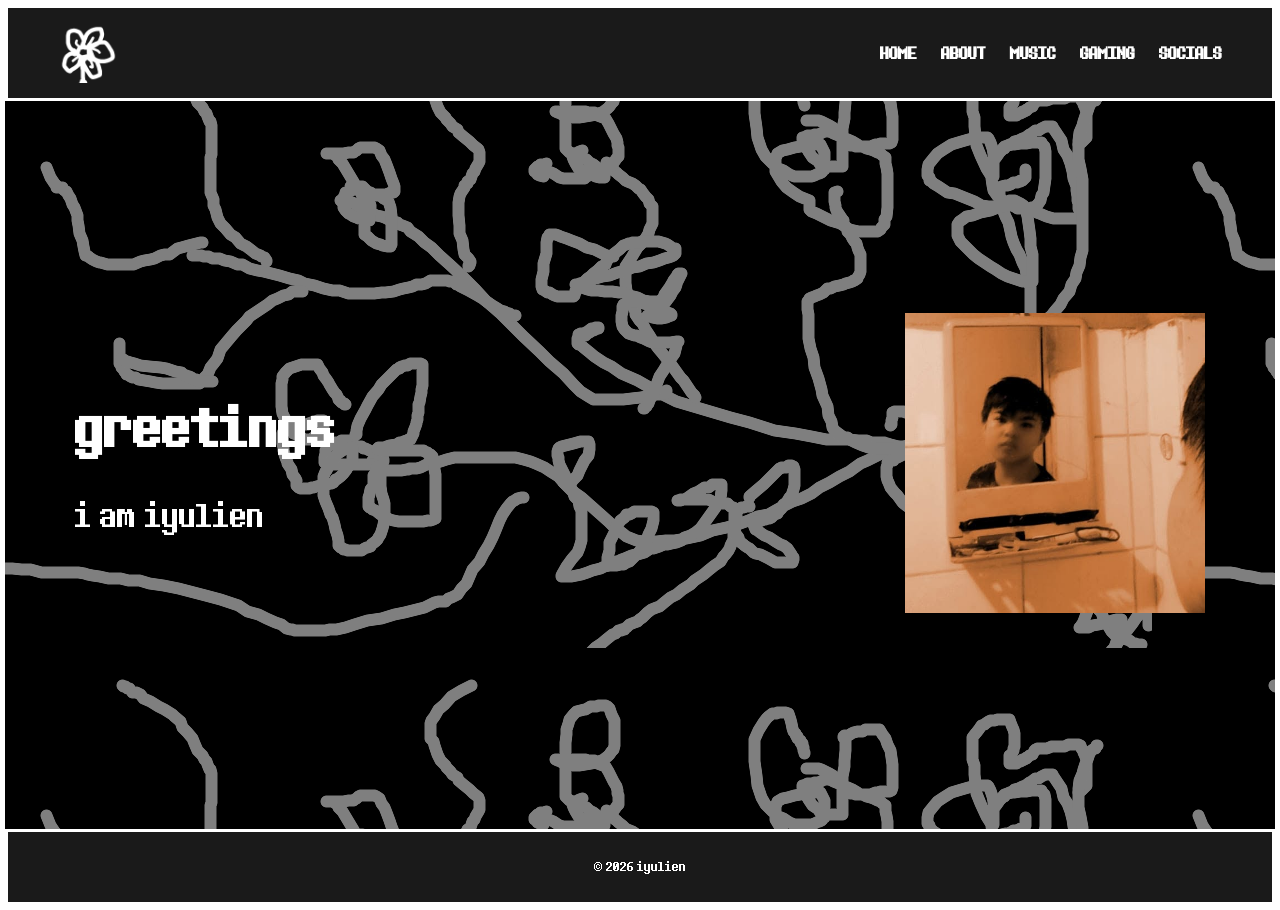
<file: index.html>
<!DOCTYPE html>
<html lang="en">
<head>
    <meta charset="UTF-8">
    <title>iyulien</title>
    <link rel="stylesheet" href="style.css">
    <link rel="icon" type="image/png" href="assets\icon\icon.png">

</head>
<body>

<header>
    
      <div class="logo">
        <a href="index.html">
            <img src="assets\icon\icon.png" alt="iyulien">
        </a>
    </div>


    <nav>
        <a href="index.html">HOME</a>
        <a href="about.html">ABOUT</a>
        <a href="music.html">MUSIC</a>
        <a href="gaming.html">GAMING</a>
        <a href="contact.html">SOCIALS</a>
    </nav>
</header>


 <main>
    <div class="text">
        <h1>greetings</h1>
        <p>i am iyulien</p>
    </div>

    <div class="image">
        <img src="assets/homepicture.jpg" alt="Me">
    </div>
</main>


<footer>
    <p style= "font-size: 12px;">© 2026 iyulien</p>
</footer>

</body>
</html>
</file>
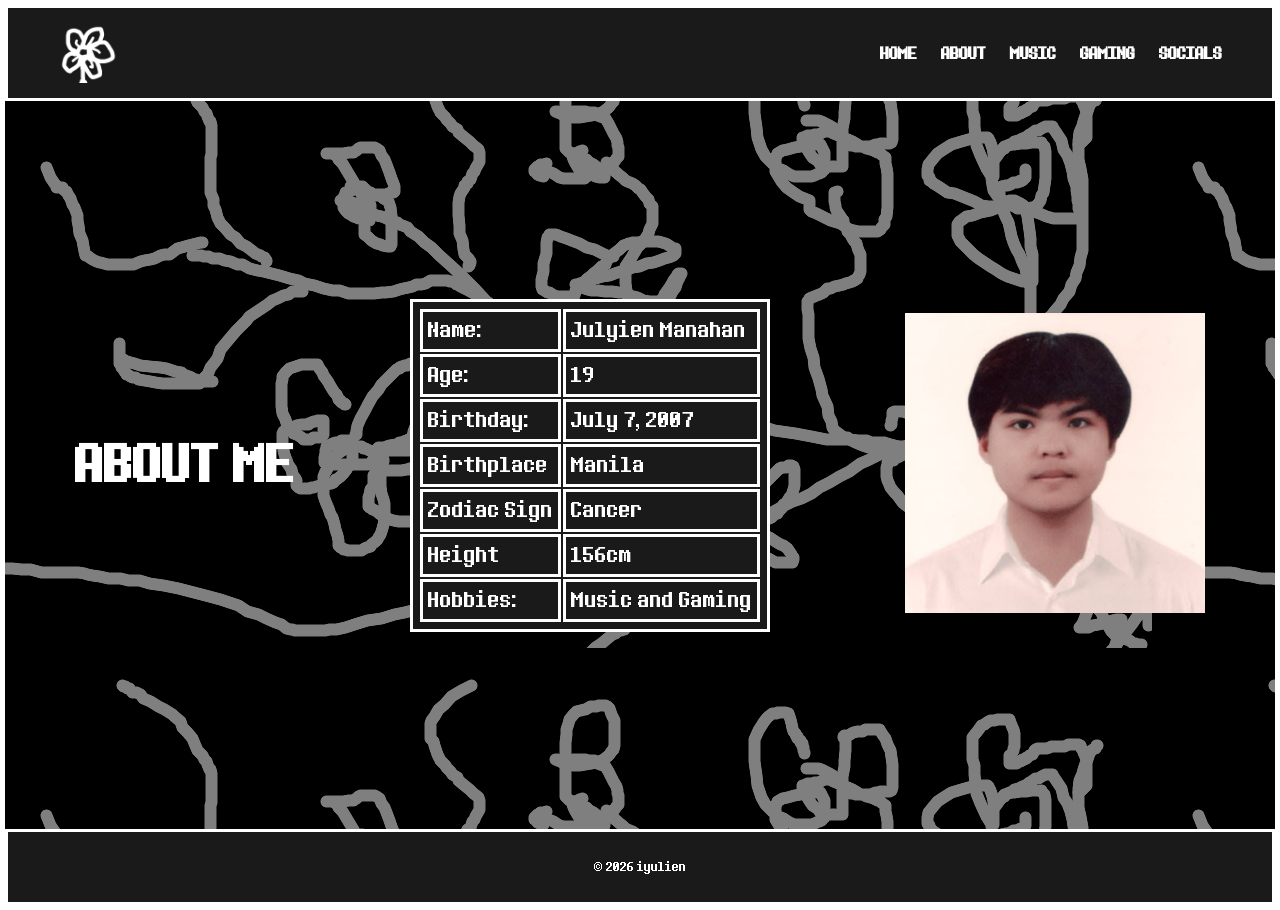
<file: about.html>
<!DOCTYPE html>
<html lang="en">
<head>
    <meta charset="UTF-8">
    <title>iyulien</title>
    <link rel="stylesheet" href="style.css">
    <link rel="icon" type="image/png" href="assets\icon\icon.png">

</head>
<body>

<header>
    
      <div class="logo">
        <a href="index.html">
            <img src="assets\icon\icon.png" alt="iyulien">
        </a>
    </div>


    <nav>
        <a href="index.html">HOME</a>
        <a href="about.html">ABOUT</a>
        <a href="music.html">MUSIC</a>
        <a href="gaming.html">GAMING</a>
        <a href="contact.html">SOCIALS</a>
    </nav>
</header>


 <main>
    
    <h1 style="align: center;"> ABOUT ME </h1>
    <table>
        <tr>
            <td>Name:</td>
            <td>Julyien Manahan</td>
        </tr>
        <tr>
            <td>Age:</td>
            <td>19</td>
        </tr>
        <tr>
            <td>Birthday:</td>
            <td>July 7, 2007</td>
        </tr>
        <tr>
            <td>Birthplace</td>
            <td>Manila</td>
        </tr>
        <tr>
            <td>Zodiac Sign</td>
            <td>Cancer</td>
        </tr>
        <tr>
            <td>Height</td>
            <td>156cm</td>
        </tr>
        <tr>
            <td>Hobbies: </td>
            <td>Music and Gaming</td>
        </tr>
    </table>
    <div class="image">
        <img src="assets/about.jpg" alt="Me">
    </div>
</main>


<footer>
    <p style= "font-size: 12px;">© 2026 iyulien</p>
</footer>

</body>
</html>
</file>
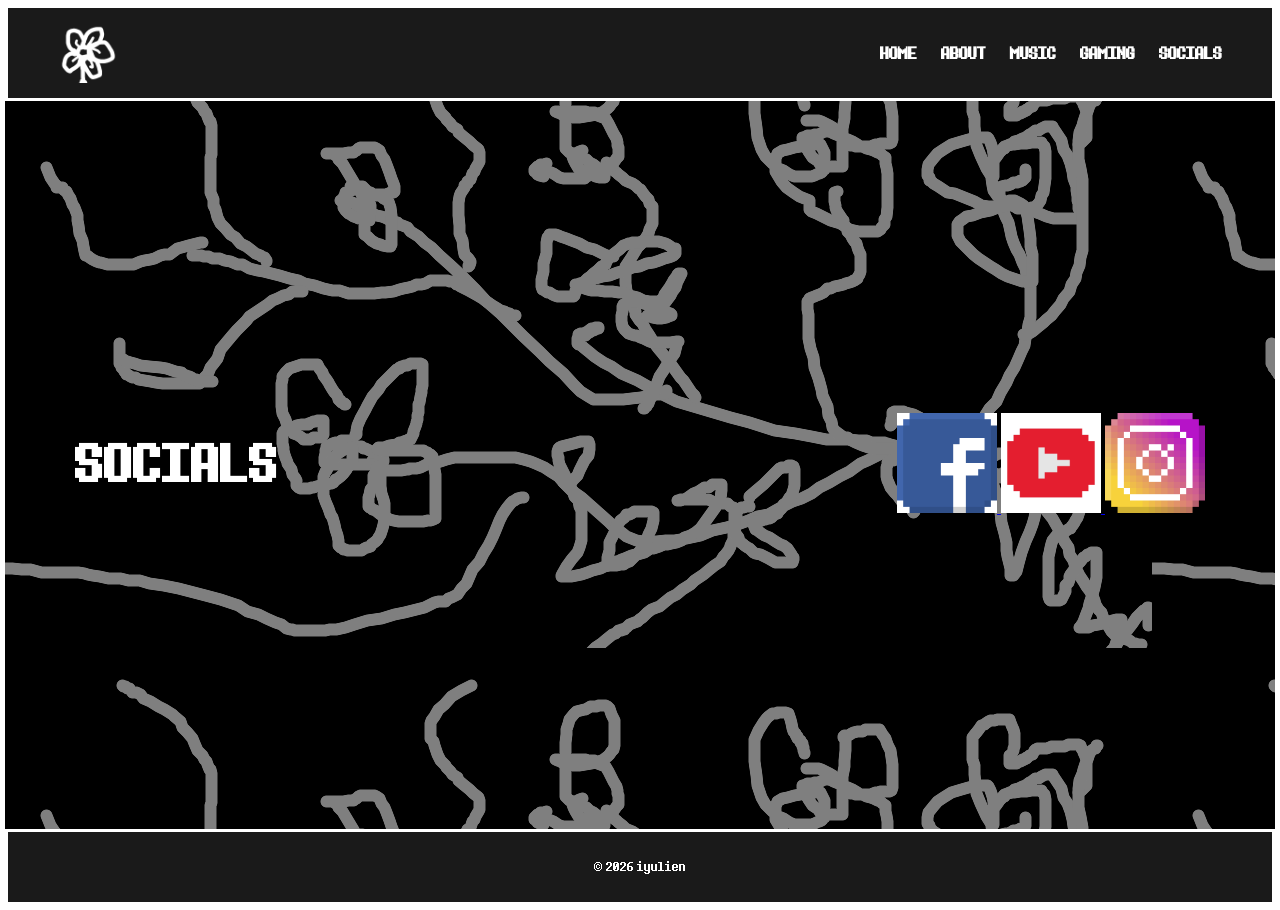
<file: contact.html>
<!DOCTYPE html>
<html lang="en">
<head>
    <meta charset="UTF-8">
    <title>iyulien</title>
    <link rel="stylesheet" href="style.css">
    <link rel="icon" type="image/png" href="assets\icon\icon.png">

</head>
<body>

<header>
    
      <div class="logo">
        <a href="index.html">
            <img src="assets\icon\icon.png" alt="iyulien">
        </a>
    </div>


    <nav>
        <a href="index.html">HOME</a>
        <a href="about.html">ABOUT</a>
        <a href="music.html">MUSIC</a>
        <a href="gaming.html">GAMING</a>
        <a href="contact.html">SOCIALS</a>
    </nav>
</header>


 <main>
    
        <h1>SOCIALS</h1>
        <div class="socials">
        <a href="https://www.facebook.com/profile.php?id=61566605287484">
            <img src="assets\icon\facebook.jpg" alt="Facebook">
        <a href="https://www.youtube.com/@iyulien707/videos">
            <img src="assets\icon\youtube.jpg" alt="YouTube">
        <a href="https://www.instagram.com/iyulien707/">
            <img src="assets\icon\instagram.webp" alt="Instagram">
        </a>
    </div>
 
</main>


<footer>
    <p style= "font-size: 12px;">© 2026 iyulien</p>
</footer>

</body>
</html>
</file>
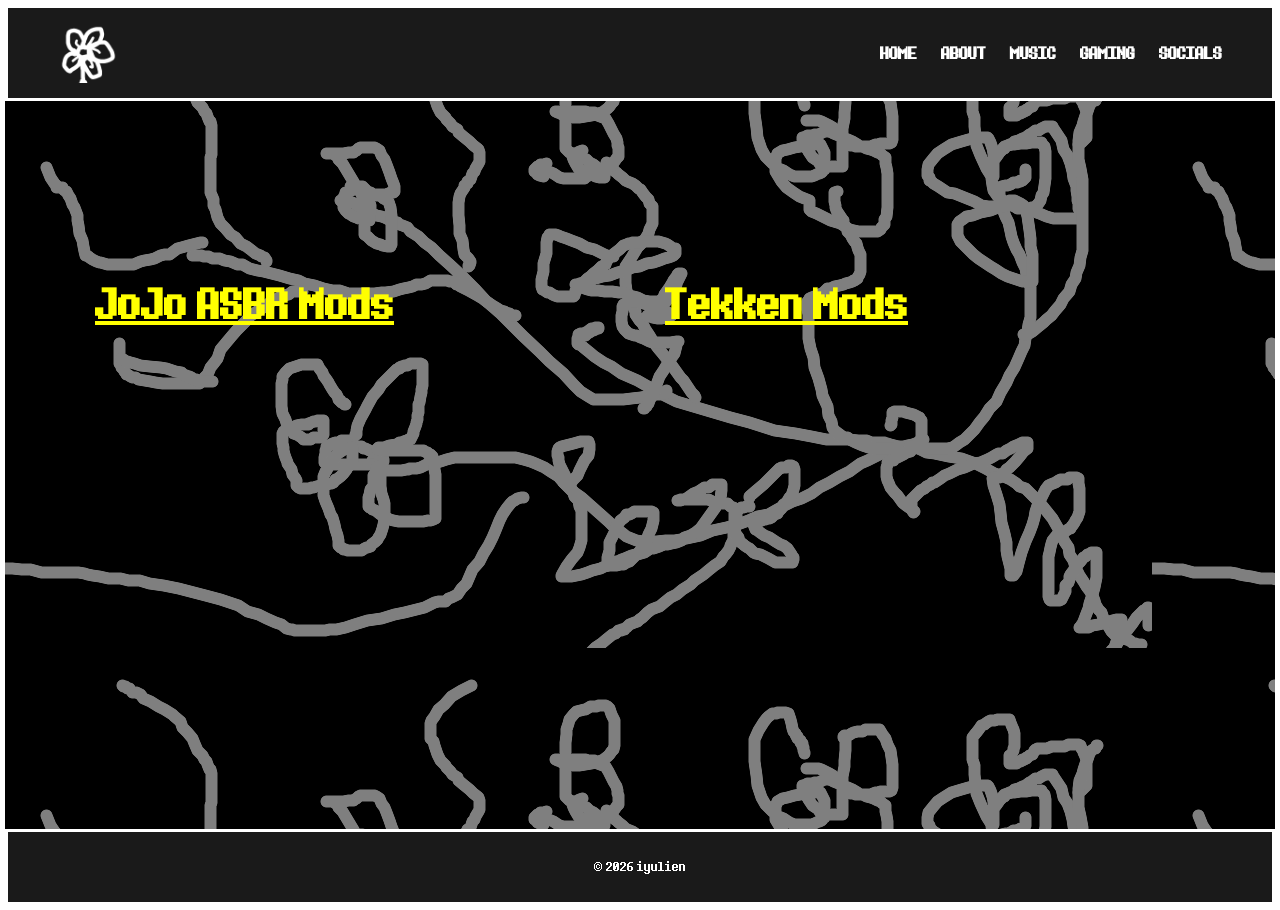
<file: gaming.html>
<!DOCTYPE html>
<html lang="en">
<head>
    <meta charset="UTF-8">
    <title>iyulien</title>
    <link rel="stylesheet" href="style.css">
    <link rel="icon" type="image/png" href="assets\icon\icon.png">

</head>
<body>

<header>
    
      <div class="logo">
        <a href="index.html">
            <img src="assets\icon\icon.png" alt="iyulien">
        </a>
    </div>


     <nav>
        <a href="index.html">HOME</a>
        <a href="about.html">ABOUT</a>
        <a href="music.html">MUSIC</a>
        <a href="gaming.html">GAMING</a>
        <a href="contact.html">SOCIALS</a>
    </nav>
</header>


 <main>
        
        <div class="mods">
            <a href="https://www.nexusmods.com/profile/iyulien/mods?gameId=4767">JoJo ASBR Mods</a>
        <iframe width="560" height="315" src="https://www.youtube.com/embed/PKjhhBMZ3P8?si=nbR9SsIjv-_YIzK_" title="YouTube video player" frameborder="0" allow="accelerometer; autoplay; clipboard-write; encrypted-media; gyroscope; picture-in-picture; web-share" referrerpolicy="strict-origin-when-cross-origin" allowfullscreen></iframe>
    </div>
     
          <div class="mods">
        <a href="https://tekkenmods.com/user/78/iyulien">Tekken Mods</a>
        <iframe width="560" height="315" src="https://www.youtube.com/embed/swHLM-gV1AI?si=5ro4KkXIJyQPqYMk" title="YouTube video player" frameborder="0" allow="accelerometer; autoplay; clipboard-write; encrypted-media; gyroscope; picture-in-picture; web-share" referrerpolicy="strict-origin-when-cross-origin" allowfullscreen></iframe>
    </div>
</main>


<footer>
    <p style= "font-size: 12px;">© 2026 iyulien</p>
</footer>

</body>
</html>
</file>
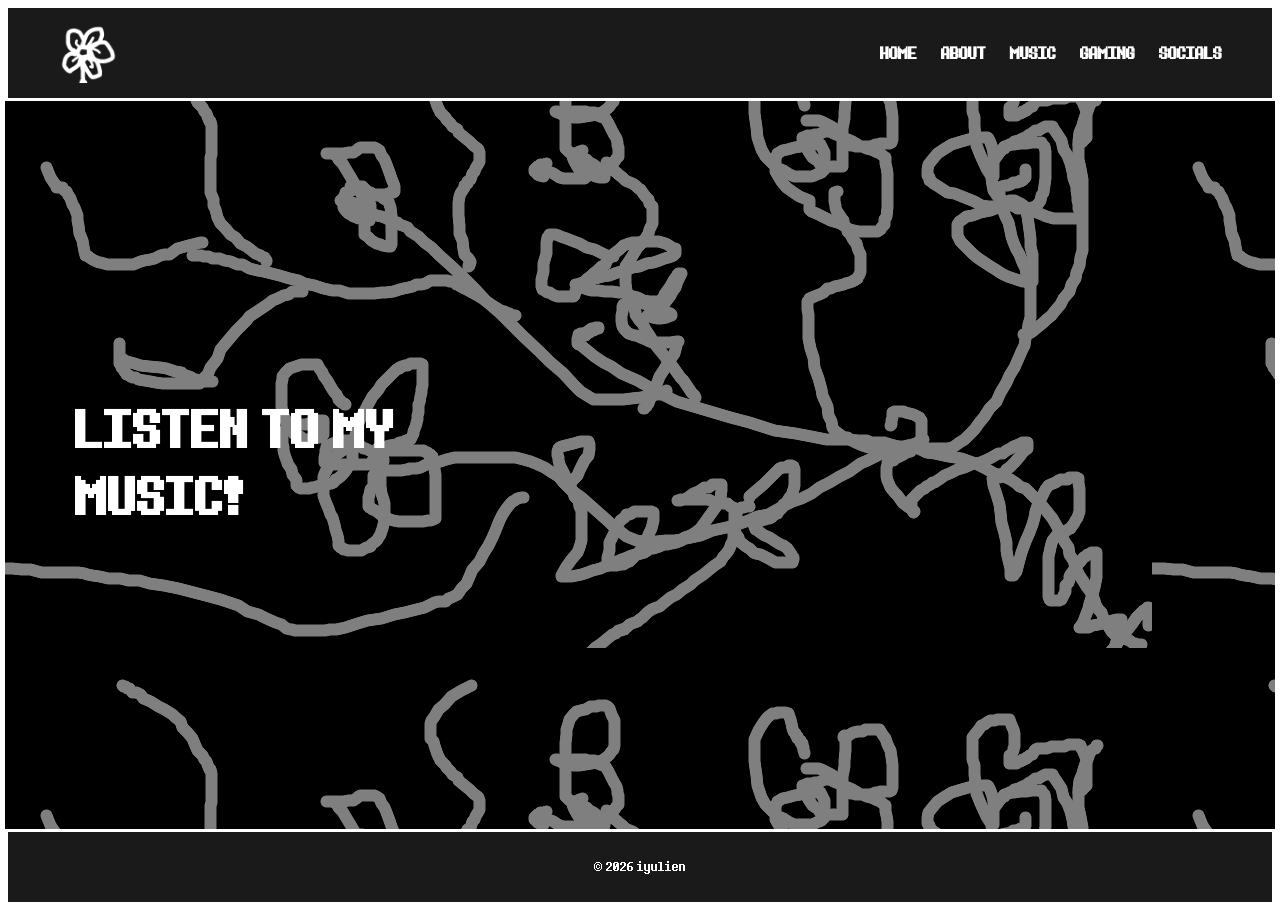
<file: music.html>
<!DOCTYPE html>
<html lang="en">
<head>
    <meta charset="UTF-8">
    <title>iyulien</title>
    <link rel="stylesheet" href="style.css">
    <link rel="icon" type="image/png" href="assets\icon\icon.png">

</head>
<body>

<header>
    
      <div class="logo">
        <a href="index.html">
            <img src="assets\icon\icon.png" alt="iyulien">
        </a>
    </div>


    <nav>
        <a href="index.html">HOME</a>
        <a href="about.html">ABOUT</a>
        <a href="music.html">MUSIC</a>
        <a href="gaming.html">GAMING</a>
        <a href="contact.html">SOCIALS</a>
    </nav>
</header>


 <main>
    <div class="text">
        <h1>LISTEN TO MY MUSIC!</h1>
    </div>

    <iframe data-testid="embed-iframe" style="border-radius:12px" src="https://open.spotify.com/embed/artist/1btV1dK3UWp3ghIWimwRb0?utm_source=generator&si=307e37825f7445e2" width="100%" height="352" frameBorder="0" allowfullscreen="" allow="autoplay; clipboard-write; encrypted-media; fullscreen; picture-in-picture" loading="lazy"></iframe></main>


<footer>
    <p style= "font-size: 12px;">© 2026 iyulien</p>
</footer>

</body>
</html>
</file>
<file: style.css>
@font-face {
  font-family: 'MyCustomFont';
  src: url("assets/fonts/abc.ttf") format('truetype');
  font-weight: normal;
  font-style: normal;
  font-display: swap;
}

html {
    height: 100%;
}

body {
    margin: 0;
    min-height: 100vh;
    background-color: black;
    background-image: url('assets/bg.png');
    border: 5px white solid;
    position: static;

    display: flex;
    flex-direction: column;
}

p {
    color: white;
    font-family: 'MyCustomFont', sans-serif;
    font-size: 30px;
}

h1 {
    color: white;
    font-family: 'MyCustomFont', sans-serif;
    font-size: 50px;
}

header {
    background-color: #1a1a1a;
    border-style: solid;
    border-color: white;
    display: flex;
    justify-content: space-between;
    align-items: center;
    padding: 15px 50px;
}

.logo img {
    width: 60px;      /* Adjust the size as needed */
    height: auto;
    display: block;
}

nav a {
    color: white;
    text-decoration: none;
    font-family: 'MyCustomFont', sans-serif;
    margin-left: 20px;
    font-weight: bold;
}

nav a:hover {
    color: yellow;
}

footer{
    background-color: #1a1a1a;
    border-style: solid;
    border-color: white;
    color:white;
    text-align:center;
    padding:15px;
    

}

main {
    display: flex;
      flex: 1; 
    justify-content: space-between;
    align-items: center;
    margin: 70px;
}

.text {
    max-width: 50%;
}

.image img {
    width: 300px;
    height: auto;
}

table, th, td {
    background-color: #1a1a1a;
     padding:5px;
    border: solid;
     color: white;
    text-decoration: none;
    font-family: 'MyCustomFont', sans-serif;
    margin-right: 20px;
        font-size: 20px;
}

.mods a {
    color: yellow;
    font-family: 'MyCustomFont', sans-serif;
    margin-left: 20px;
    font-weight: bold;
    font-size: 40px;
}

.socials img {
    width: 100px;  
}
</file>
